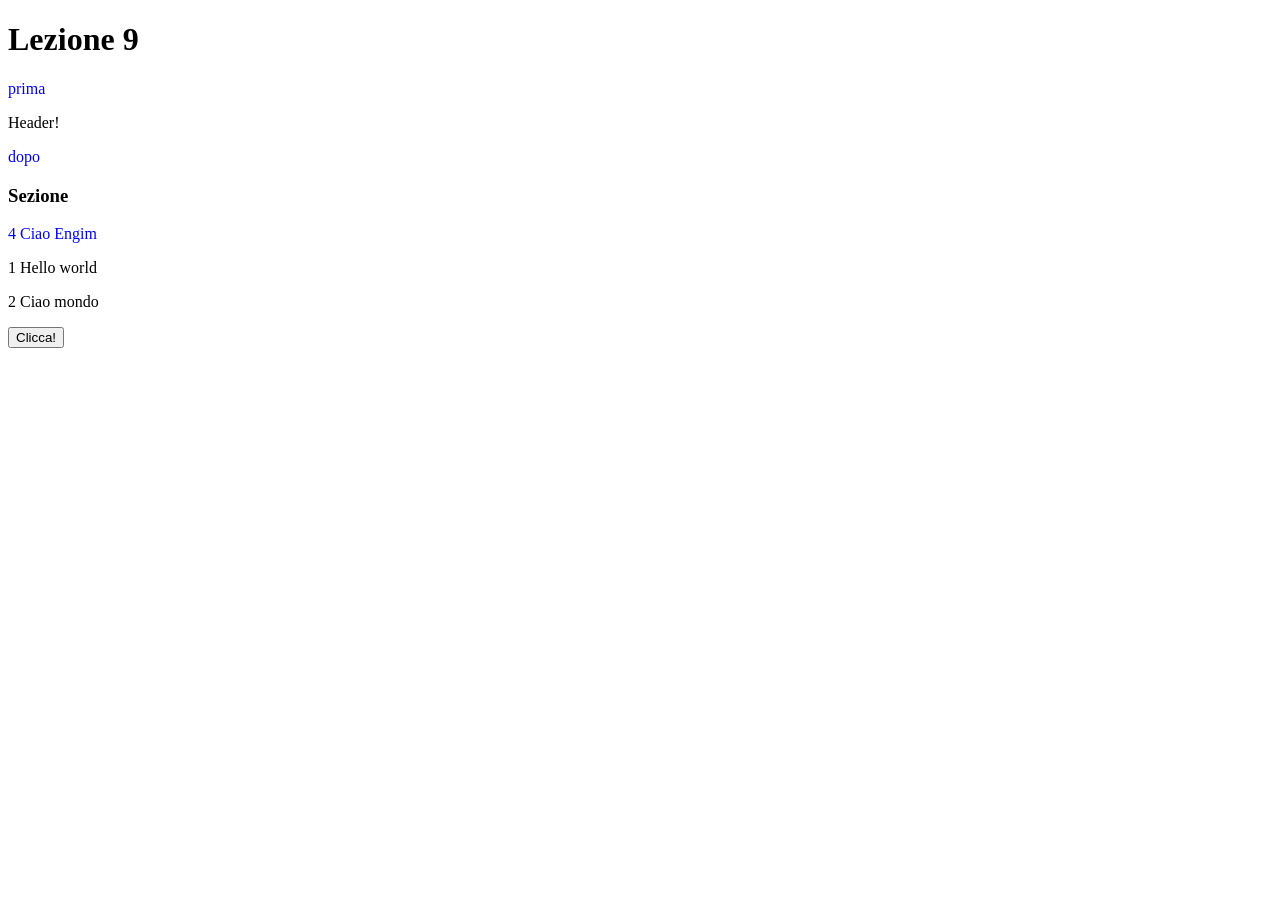
<file: 00Docente/Lezione 9/index.html>
<!DOCTYPE html>
<html lang="en">
<head>
  <meta charset="UTF-8">
  <title>Title</title>
</head>
<body>

<h1>Lezione 9</h1>

<div id="contenitore">
  <div id="header">
    <p>Header!</p>
  </div>
  <h3>Sezione</h3>
  <div id="hero">
    <p>1 Hello world</p>
    <p>2 Ciao mondo</p>
  </div>
</div>


<div>
  <!--  // AL click sul bottone con id 'toggle' mostrare
  il div con id 'content'-->
  <button id="toggle">Clicca!</button>
  <div id="content">
    <p>Contenuto</p>
  </div>

  <style>
    #content { display: none; }
  </style>
</div>

<script src="main.js"></script>
</body>
</html>
</file>
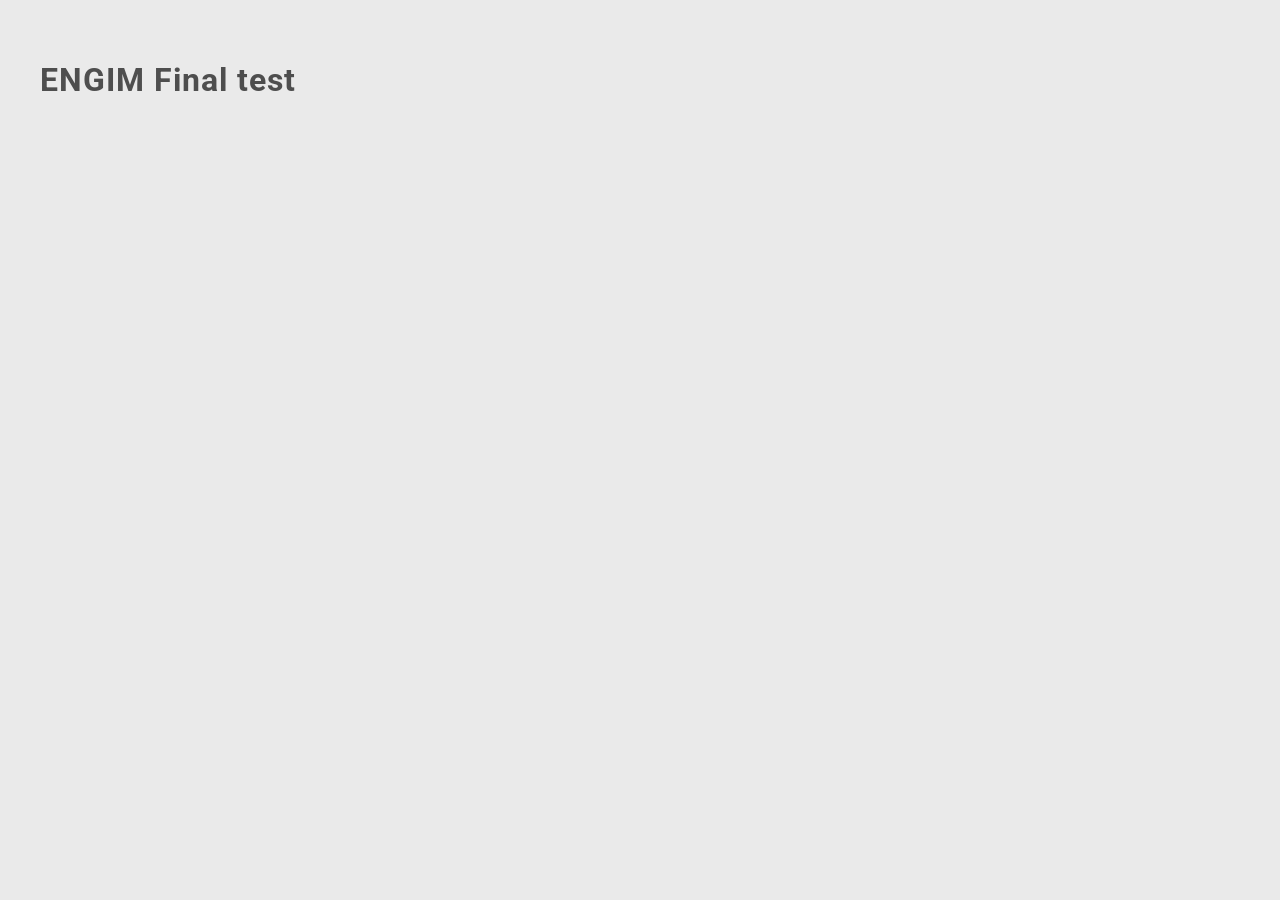
<file: studenti/studente-02/index.html>
<!doctype html>
<html lang="en">
<head>
  <meta charset="UTF-8">
  <meta name="viewport" content="width=device-width, user-scalable=no, initial-scale=1.0, maximum-scale=1.0, minimum-scale=1.0">
  <meta http-equiv="X-UA-Compatible" content="ie=edge">
  <title>ENGIM Final test</title>
  <link rel="stylesheet" href="style.css">
</head>
<body>
  <h1 class="page-title">ENGIM Final test</h1>
  <div class="container" id="cardCont"></div>


  <script src="main.js"></script>

</body>
</html>
</file>
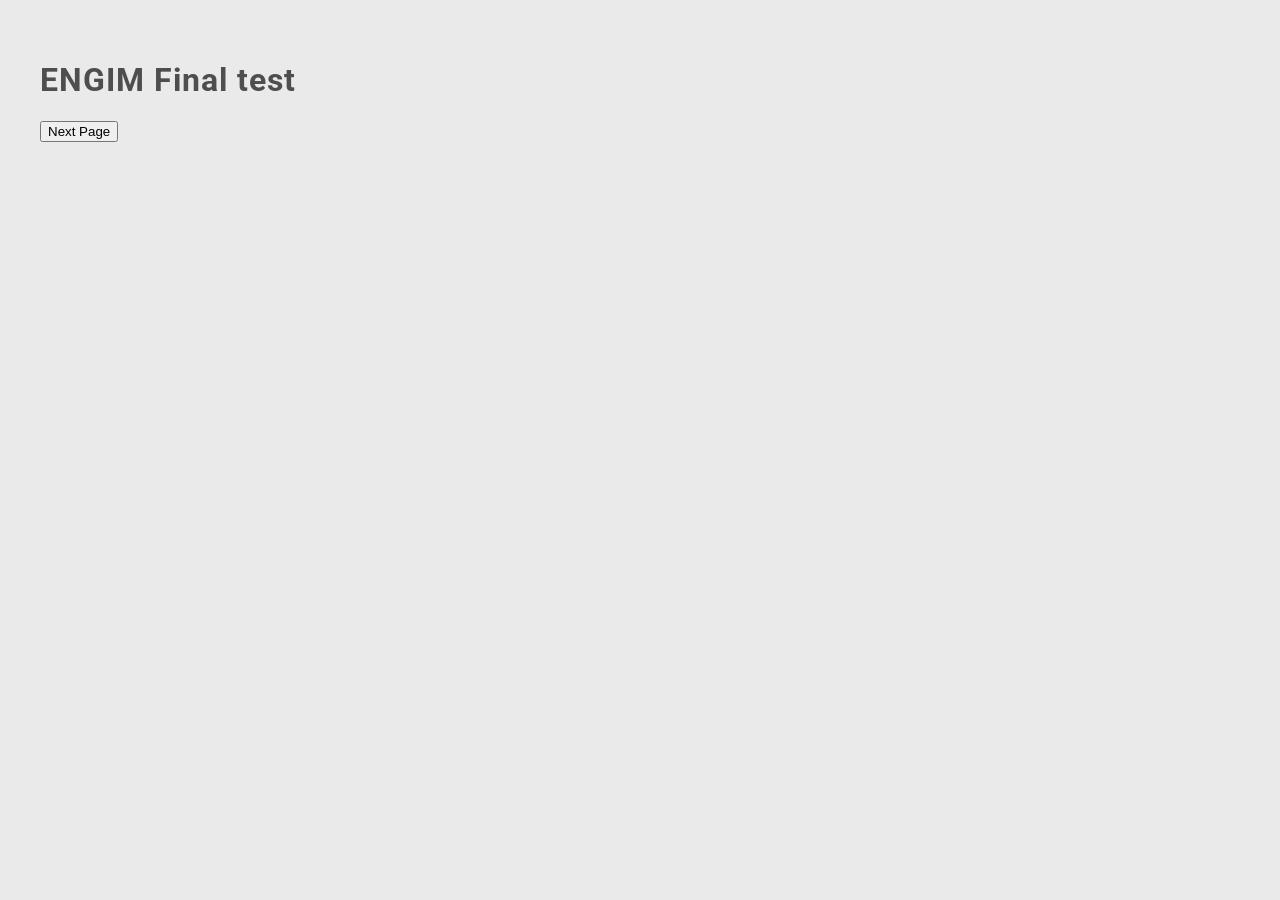
<file: studenti/studente-04/index.html>
<!doctype html>
<html lang="en">
<head>
  <meta charset="UTF-8">
  <meta name="viewport" content="width=device-width, user-scalable=no, initial-scale=1.0, maximum-scale=1.0, minimum-scale=1.0">
  <meta http-equiv="X-UA-Compatible" content="ie=edge">
  <title>ENGIM Final test JS</title>
  <link rel="stylesheet" href="style.css">
</head>
<body>
  <h1 class="page-title">ENGIM Final test</h1>
  <button id="pulsante" type="button">Next Page</button>
  <div id="container"></div>

  <script src="main.js"></script>
</body>
</html>
</file>
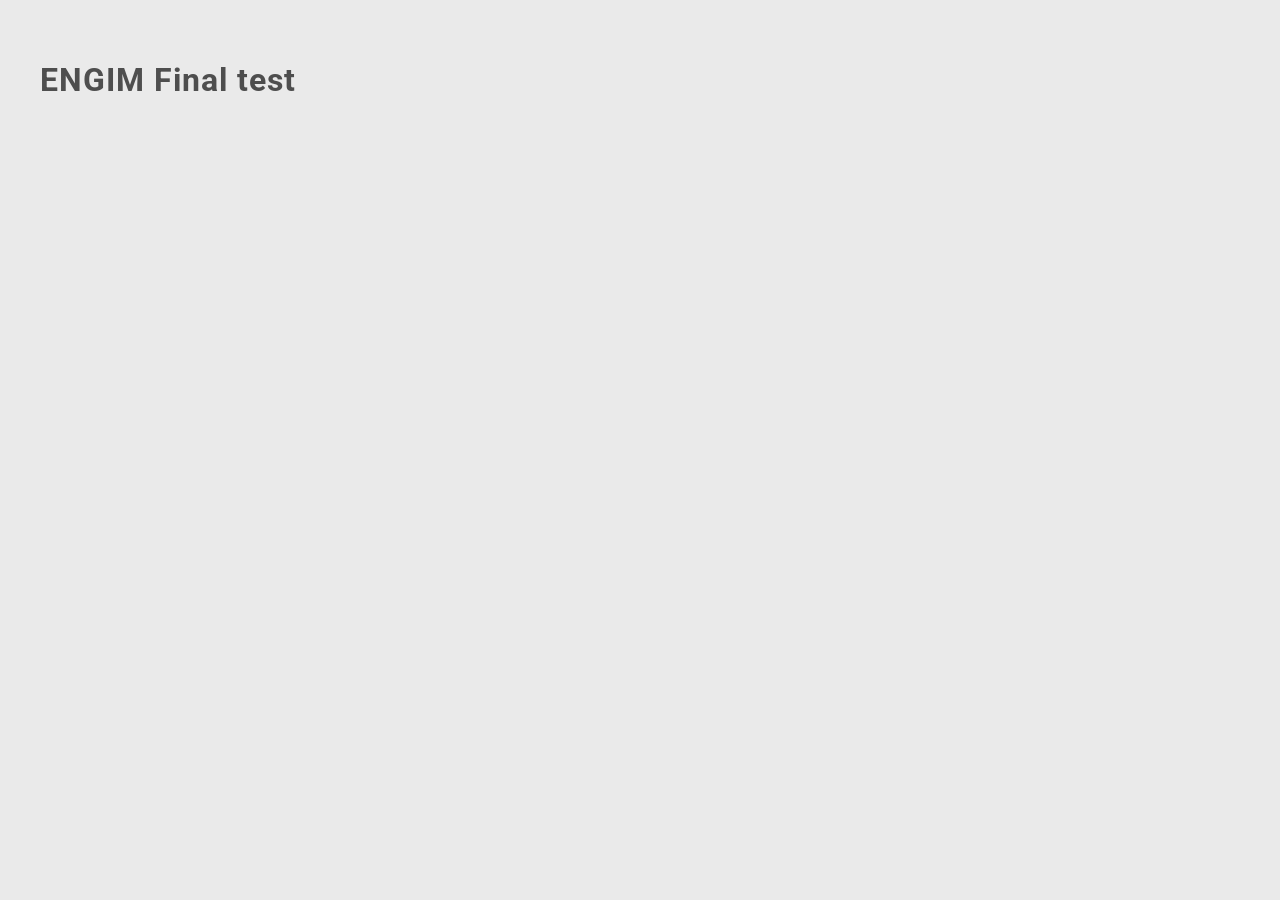
<file: 00Docente/final test/test/index.html>
<!doctype html>
<html lang="en">
<head>
  <meta charset="UTF-8">
  <meta name="viewport" content="width=device-width, user-scalable=no, initial-scale=1.0, maximum-scale=1.0, minimum-scale=1.0">
  <meta http-equiv="X-UA-Compatible" content="ie=edge">
  <title>Document</title>
  <link rel="stylesheet" href="style.css">
</head>
<body>

<h1 class="page-title">ENGIM Final test</h1>
<div class="container"></div>

<script src="main.js"></script>
</body>
</html>
</file>
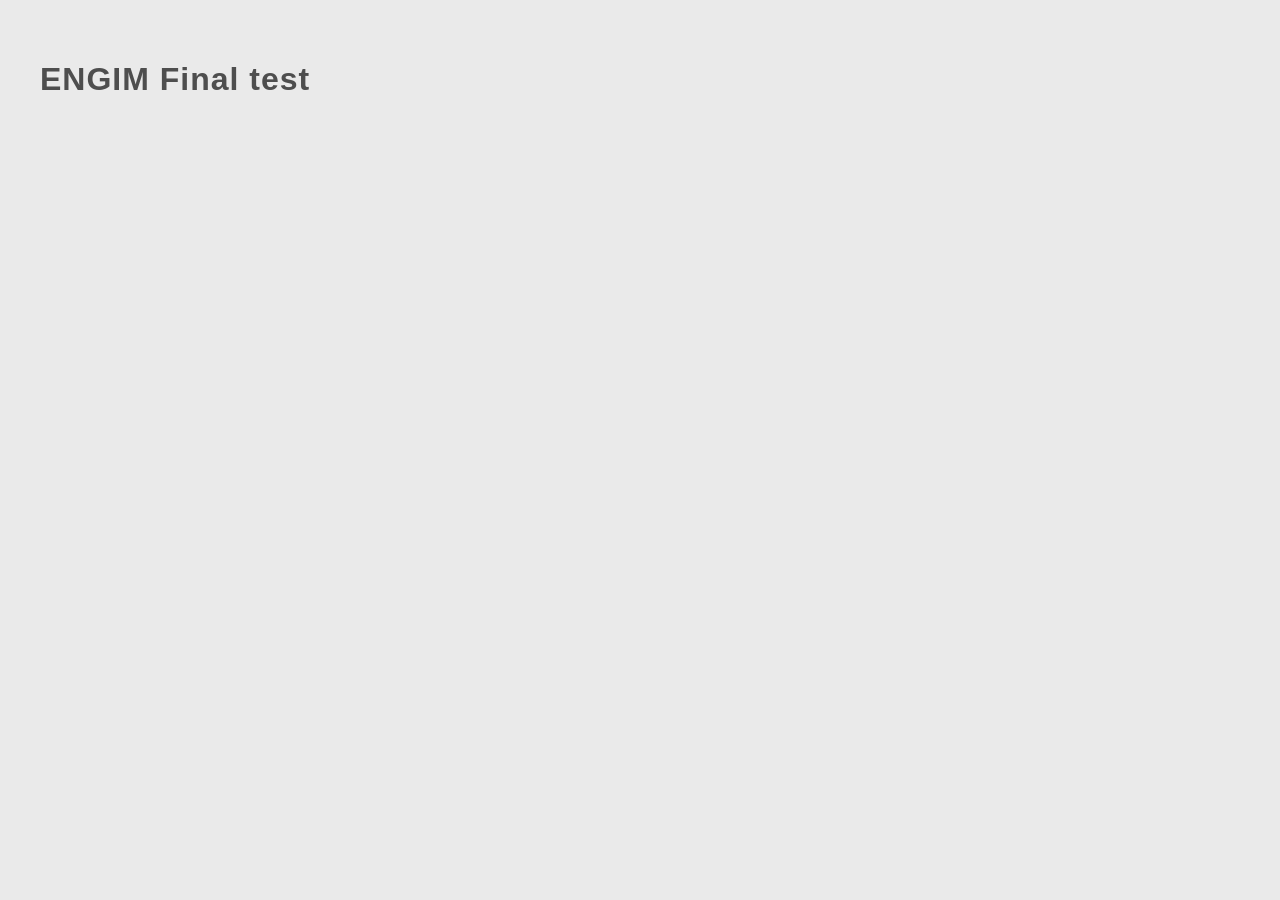
<file: studenti/studente-01/FINAL TEST/index.html>
<!doctype html>
<html lang="en">
<head>
  <meta charset="UTF-8">
  <meta name="viewport" content="width=device-width, user-scalable=no, initial-scale=1.0, maximum-scale=1.0, minimum-scale=1.0">
  <meta http-equiv="X-UA-Compatible" content="ie=edge">
  <title>Document</title>
  <link rel="stylesheet" href="style.css">
</head>
<body>
  <h1 class="page-title">ENGIM Final test</h1>
  <div id="container"></div>

  <script src="main.js"></script>
</body>
</html>
</file>
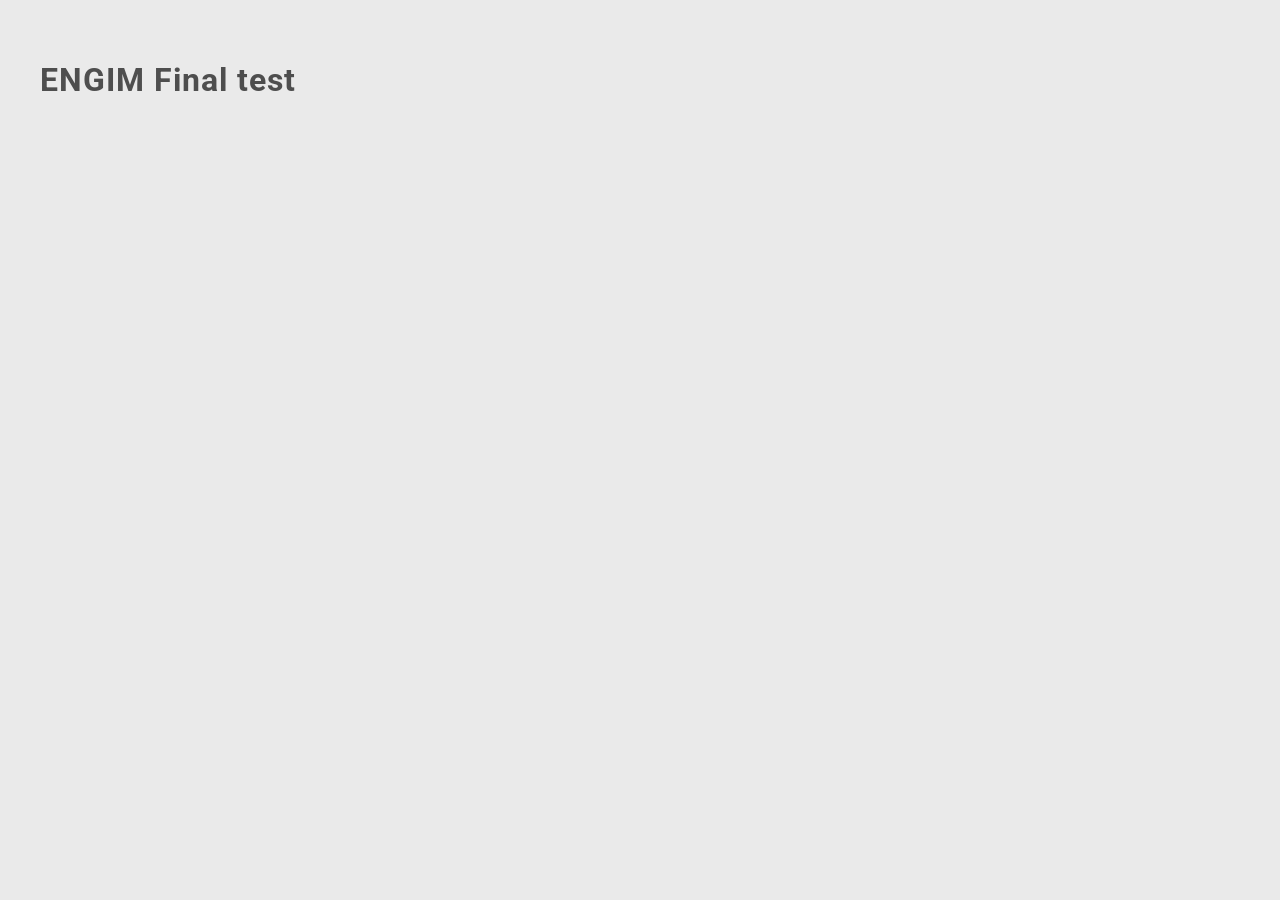
<file: studenti/studente-01/Test Finale/index.html>
<!doctype html>
<html lang="en">
<head>
  <meta charset="UTF-8">
  <meta name="viewport" content="width=device-width, user-scalable=no, initial-scale=1.0, maximum-scale=1.0, minimum-scale=1.0">
  <meta http-equiv="X-UA-Compatible" content="ie=edge">
  <title>Document</title>
  <link rel="stylesheet" href="style.css">
</head>
<body>
  <h1 class="page-title">ENGIM Final test</h1>
  <div class="container"></div>

  <script src="main.js"></script>
</body>
</html>
</file>
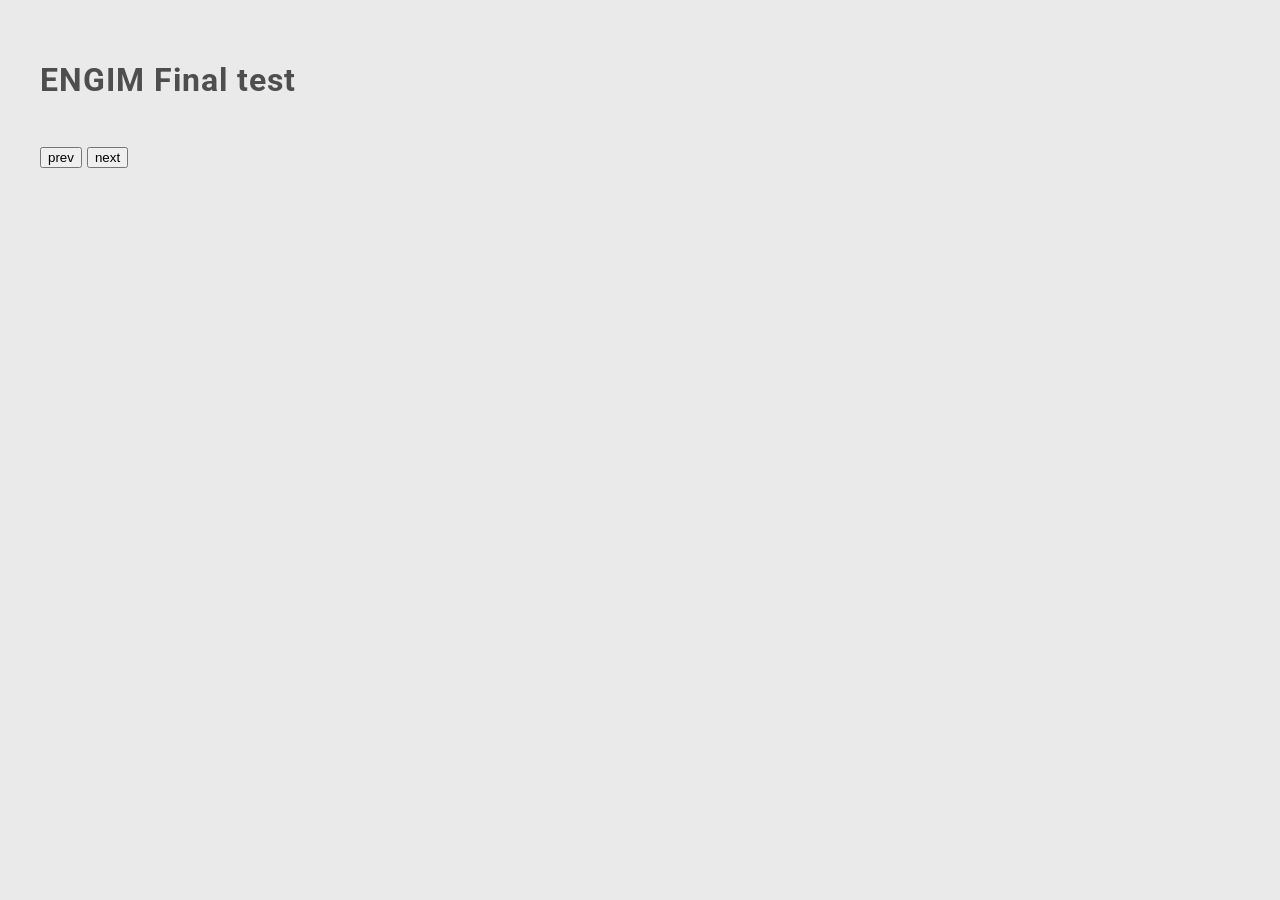
<file: studenti/studente-02/svolgimentoRecupero/index.html>
<!doctype html>
<html lang="en">
<head>
  <meta charset="UTF-8">
  <meta name="viewport"
        content="width=device-width, user-scalable=no, initial-scale=1.0, maximum-scale=1.0, minimum-scale=1.0">
  <meta http-equiv="X-UA-Compatible" content="ie=edge">
  <title>Document</title>
  <link rel="stylesheet" href="style.css">
  <link rel="stylesheet" href="https://cdnjs.cloudflare.com/ajax/libs/font-awesome/6.3.0/css/all.min.css" integrity="sha512-SzlrxWUlpfuzQ+pcUCosxcglQRNAq/DZjVsC0lE40xsADsfeQoEypE+enwcOiGjk/bSuGGKHEyjSoQ1zVisanQ==" crossorigin="anonymous" referrerpolicy="no-referrer" />
</head>
<body>

<h1 class="page-title">ENGIM Final test</h1>
<div class="container"></div>

<template>
  <div class="card">
    <div class="avatar">
      <img src="https://pyxis.nymag.com/v1/imgs/bb2/701/c4787eccc4a76307518ae0632fb9196faa-rick-and-morty.rsquare.w700.jpg" alt="">
    </div>
    <div class="info">
      <span class="name">Rick Sanchez</span>
      <span class="email">rick.sanchez@gmail.com</span>
      <div class="footer">
        <a class="contact" href="mailto:rick.sanchez@gmail.com">Contact</a>
      </div>
    </div>
  </div>
</template>
<button id="prev">prev</button>
<button id="next">next</button>

<script src="main.js"></script>
</body>
</html>
</file>
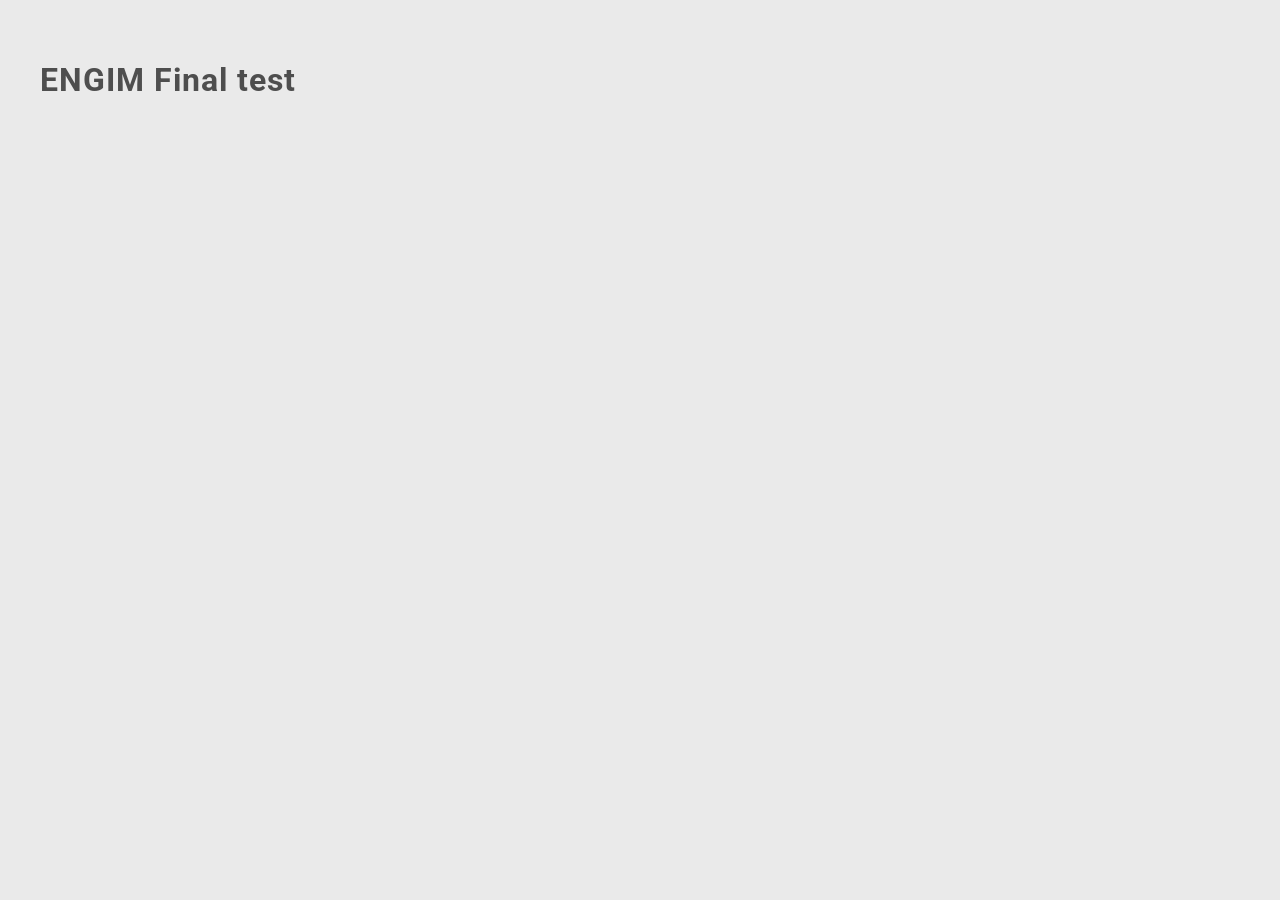
<file: studenti/studente-03/Esame_lunedi20230320/index.html>
<!doctype html>
<html lang="en">
<head>
  <meta charset="UTF-8">
  <meta name="viewport"
        content="width=device-width, user-scalable=no, initial-scale=1.0, maximum-scale=1.0, minimum-scale=1.0">
  <meta http-equiv="X-UA-Compatible" content="ie=edge">
  <title>Document</title>
  <link rel="stylesheet" href="style.css">
  <link rel="stylesheet" href="https://cdnjs.cloudflare.com/ajax/libs/font-awesome/6.3.0/css/all.min.css" integrity="sha512-SzlrxWUlpfuzQ+pcUCosxcglQRNAq/DZjVsC0lE40xsADsfeQoEypE+enwcOiGjk/bSuGGKHEyjSoQ1zVisanQ==" crossorigin="anonymous" referrerpolicy="no-referrer" />
</head>
<body>

<h1 class="page-title">ENGIM Final test</h1>
<div class="container" id="corpo"></div>



<script src="main.js"></script>
</body>
</html>
</file>
<file: studenti/studente-02/style.css>
@import url('https://fonts.googleapis.com/css2?family=Roboto:ital,wght@0,100;0,300;0,400;0,500;0,700;0,900;1,100;1,300;1,400;1,500;1,700;1,900&display=swap');

body{
    padding: 2rem;
    font-family: 'Roboto', sans-serif;
    letter-spacing: 1px;
    font-weight: 500;
    background: #eaeaea;
    color: #4e4e4e;
}

#cardCont{
    display: flex;
    width: 70%;
    margin: auto;
    flex-wrap: wrap;
}

.card-link{
    text-decoration: none;
    color: #4e4e4e;
}

a:hover{
    color: #6e6e6e;
}

.card {
    width: 280px;
    height: 430px;
    background-color: white;
    margin: 0px 16px  32px;
    display: flex;
    flex-direction: column;
}

.card-img{
    width: 100%;
    height: auto;
}
</file>
<file: studenti/studente-04/style.css>
@import url('https://fonts.googleapis.com/css2?family=Roboto:ital,wght@0,100;0,300;0,400;0,500;0,700;0,900;1,100;1,300;1,400;1,500;1,700;1,900&display=swap');

body {
    padding: 2rem;
    font-family: 'Roboto', sans-serif;
    letter-spacing: 1px;
    font-weight: 500;
    background: #eaeaea;
    color: #4e4e4e;
}

a {
    text-decoration: none;
    color: #4e4e4e;
}

a:hover {
    color: #6e6e6e;
}

#container{
    display: grid;
    grid-template-columns: 30% 30% 30%;
    justify-content: center;
    text-align: center;
    width: 50%;
}

#box {
    height:310px;
    width:200px;
    margin:5px 5px 5px 5px;
    display:flex;
    flex-direction:column;
    background-color:white;
    box-shadow:1px 1px 4px 4px #b3b3b3;
}

#box a{
    text-align: left;
    padding: 10px;
    font-size: 12px;
}

#dati{
    margin-left: 10px;
}

#header{
    display: flex;
    margin-left: 10px;
    text-align: left;
    align-items: center;
}

#dati h3{
    margin: 17px 0px 2px 0px;
}

#dati p{
    font-size: 10px;
    color: grey;
    margin: 2px 0px 16px 0px;
    text-align: left;
}
</file>
<file: 00Docente/final test/test/style.css>
@import url('https://fonts.googleapis.com/css2?family=Roboto:ital,wght@0,100;0,300;0,400;0,500;0,700;0,900;1,100;1,300;1,400;1,500;1,700;1,900&display=swap');

body{
    padding: 2rem;
    font-family: 'Roboto', sans-serif;
    letter-spacing: 1px;
    font-weight: 500;
    background: #eaeaea;
    color: #4e4e4e;
}

a{
    text-decoration: none;
    color: #4e4e4e;
}

a:hover{
    color: #6e6e6e;
}
</file>
<file: studenti/studente-01/FINAL TEST/style.css>
body{
    padding: 2rem;
    font-family: 'Roboto', sans-serif;
    letter-spacing: 1px;
    font-weight: 500;
    background: #eaeaea;
    color: #4e4e4e;
}

a{
    text-decoration: none;
    color: #4e4e4e;
}

a:hover{
    color: #6e6e6e;
}
#container {
	display: flex;
}


//

.then(function(data){
    console.log("then 2:", data)
    console.log(data.data)
    let elemento=(data.data)
    cartella=document.createElement('div');
    cartella.style.backgroundColor='#a7a7a7';
    cartella.style.width='100%';
    cartella.style.heigth='500';
    cartella.style.border= 'solid 2px';
    cartella.style.display='flex';
    cartella.style.justifyContend= 'space-around'; 


})

//
</file>
<file: studenti/studente-01/Test Finale/style.css>
@import url('https://fonts.googleapis.com/css2?family=Roboto:ital,wght@0,100;0,300;0,400;0,500;0,700;0,900;1,100;1,300;1,400;1,500;1,700;1,900&display=swap');

body{
    padding: 2rem;
    font-family: 'Roboto', sans-serif;
    letter-spacing: 1px;
    font-weight: 500;
    background: #eaeaea;
    color: #4e4e4e;
}

a{
    text-decoration: none;
    color: #4e4e4e;
}

a:hover{
    color: #6e6e6e;
}
</file>
<file: studenti/studente-02/svolgimentoRecupero/style.css>
@import url('https://fonts.googleapis.com/css2?family=Roboto:ital,wght@0,100;0,300;0,400;0,500;0,700;0,900;1,100;1,300;1,400;1,500;1,700;1,900&display=swap');

:root{
    --card-element-padding: 1.5rem;
    --auto-grid-min-size: 30rem;
    --color-main: #4e4e4e;
    --color-main-light: #4e4e4e;
    --color-disabled: #9e9e9e;
    --card-selected: #78bcf8;
}


body{
    padding: 2rem;
    font-family: 'Roboto', sans-serif;
    letter-spacing: 1px;
    font-weight: 500;
    background: #eaeaea;
    color: var(--color-main);
}

a{
    text-decoration: none;
    color: var(--color-main);
}
a:hover{
    color: var(--color-main-light)  ;
}

.page-title{
    margin-bottom: 3rem;
}

.container{
    display: grid;
    grid-template-columns: repeat(auto-fill, minmax(var(--auto-grid-min-size), 1fr));
    grid-gap: 2rem;
}

.card{
    display: flex;
    border-radius: 5px;
    background-color: #fff;
    box-shadow: 0px 5px 10px rgba(0,0,0,0.2);
    overflow: hidden;
}

.card .avatar{
    height: 100%;
    width: auto;
    max-width: 30%;
}
.card .avatar img{
    display: flex;
    height: 100%;
    width: auto;
    max-width: 100%;
}

.card .info{
    display: flex;
    flex-direction: column;
    padding: 1rem;
}

.card .info > *:not(:last-child){
    margin-bottom: 0.4rem;
}

.card .name{
    font-size: 1.5rem;
    font-weight: 400;
}

.card .email {
    color: var(--color-disabled);
}

.card .footer{
    display: flex;
    align-items: flex-end;
    flex: 1 1 auto;
    padding-top: 1.5rem;
}

.card .contact {
    padding:0.25rem 1rem;
    background: var(--color-main);
    color: #fff;
    border-radius: 3px;

}

.card.selected{
    background: var(--card-selected);
    box-shadow: 0px 7px 12px rgba(0,0,0,0.5);
}

.card.selected *{
    color: white;
}
</file>
<file: studenti/studente-03/Esame_lunedi20230320/style.css>
@import url('https://fonts.googleapis.com/css2?family=Roboto:ital,wght@0,100;0,300;0,400;0,500;0,700;0,900;1,100;1,300;1,400;1,500;1,700;1,900&display=swap');

:root{
    --card-element-padding: 1.5rem;
    --auto-grid-min-size: 30rem;
    --color-main: #4e4e4e;
    --color-main-light: #4e4e4e;
    --color-disabled: #9e9e9e;
    --card-selected: #78bcf8;
}


body{
    padding: 2rem;
    font-family: 'Roboto', sans-serif;
    letter-spacing: 1px;
    font-weight: 500;
    background: #eaeaea;
    color: var(--color-main);
}
 
a{
    text-decoration: none;
}

a:hover{
    color: rgb(255, 239, 148);
}


.card {
    width: 100%;
    border-radius: 4px;
    margin: 15px 10px;
    background-color: white;
    box-shadow: 2px 2px 2px 2px rgb(206, 206, 206);
    transition: 1s;
}

.immag {
    height: 100%;
    max-width: 120px;  /* perché l'ultima foto della pag2 e piu larga */
    float: left;
    margin-right: 10px;
}

.nome {
    font-size: 20px;
    font-weight: 600;
    font-family: Verdana, Geneva, Tahoma, sans-serif;
    margin-bottom: 5px;
}

.mail {
    font-size: 14px;
    font-weight: normal;
    font-family: Verdana, Geneva, Tahoma, sans-serif;
    margin-top: 5px;
    margin-bottom: 25px;
}

.contenitore {
    display: grid;
    grid-template-columns: 35% 35%;
    column-gap: 5%;
    justify-content: center;
}

.titolo {
    color: rgb(82, 82, 82);
    font-size: 32px;
}

.contact {
    background-color: rgb(71, 71, 71);
    padding: 5px 10px;
    color: white;
    border-radius: 5px;
}


.paginatore {
    min-width: 180px;
    padding: 10px 20px;
    background-color:black;
    color: white;
    margin-left: 40%;
    margin-top: 8px;
    font-weight: bold;
}

.selected {
    transform: scale(1.05);
    border: 2px solid black;
}
</file>
